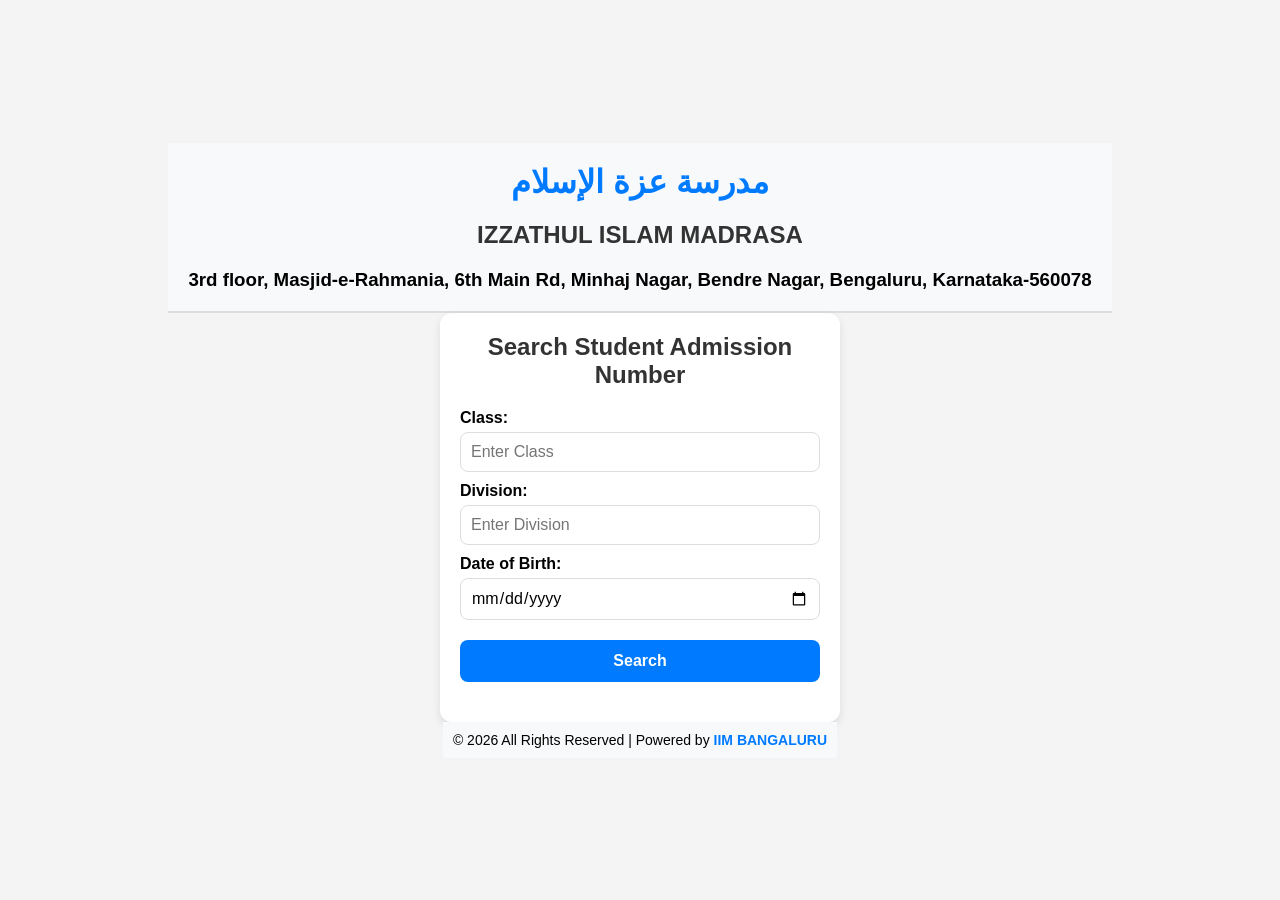
<file: search admision number/search_admission_number.html>
<!DOCTYPE html>
<html lang="en">

<head>
  <meta charset="UTF-8">
  <meta name="viewport" content="width=device-width, initial-scale=1.0">
  <title>Student Search</title>
  <style>
    * {
      margin: 0;
      padding: 0;
      box-sizing: border-box;
      font-family: Arial, sans-serif;
    }

    body {
      display: flex;
    justify-content: center;
    align-items: center;
    height: 100vh;
    background-color: #f4f4f4;
    padding: 20px;
    flex-direction: column;
    }

    .container {
      width: 100%;
      max-width: 400px;
      background: white;
      padding: 20px;
      border-radius: 12px;
      box-shadow: 0 4px 10px rgba(0, 0, 0, 0.1);
      text-align: center;
    }

        /* Header */
h1 {
    color: #007bff;
    text-align: center;
    margin-bottom: 20px;
    font-size: 2rem;
}

    /* Header Section */
.header {
    display: flex;
    align-items: center;
    justify-content: center;
    flex-direction: column;
    text-align: center;
    padding: 20px;
    background-color: #f8f9fa;
    border-bottom: 2px solid #ddd;
}

    h2 {
      margin-bottom: 20px;
      color: #333;
    }

    label {
      display: block;
      text-align: left;
      font-weight: bold;
      margin-top: 10px;
    }

    input {
      width: 100%;
      padding: 10px;
      margin-top: 5px;
      border: 1px solid #ddd;
      border-radius: 8px;
      font-size: 16px;
    }

    button {
      width: 100%;
      padding: 12px;
      margin-top: 20px;
      border: none;
      background: #007bff;
      color: white;
      font-size: 16px;
      font-weight: bold;
      border-radius: 8px;
      cursor: pointer;
      transition: background 0.3s;
    }

    button:hover {
      background: #0056b3;
    }

    .result {
      margin-top: 20px;
      font-size: 16px;
      font-weight: bold;
      color: #333;
    }

    .error {
      color: red;
    }

    @media (max-width: 480px) {
      .container {
        padding: 15px;
      }

      h2 {
        font-size: 18px;
      }

      input,
      button {
        font-size: 14px;
      }
    }

    /* Container for the loader */
.loader-container {
  display: flex;
  flex-direction: column;
  align-items: center;
  justify-content: center;
  padding: 20px;
  gap: 15px;
}

/* The Spinning Ring */
.spinner {
  width: 40px;
  height: 40px;
  border: 4px solid #f3f3f3;
  border-top: 4px solid #2563eb; /* School Blue */
  border-radius: 50%;
  animation: spin 1s linear infinite;
}

/* Searching Text Animation */
.searching-text {
  font-family: 'Segoe UI', sans-serif;
  font-weight: 600;
  color: #1e293b;
  letter-spacing: 1px;
  animation: pulseText 1.5s infinite ease-in-out;
}

/* Success Card Styling */
.success-card {
  background: #f0fdf4;
  border: 1px solid #bbf7d0;
  padding: 15px;
  border-radius: 10px;
  color: #166534;
  display: inline-block;
  animation: slideIn 0.4s ease-out;
}

/* Keyframes */
@keyframes spin {
  0% { transform: rotate(0deg); }
  100% { transform: rotate(360deg); }
}

@keyframes pulseText {
  0%, 100% { opacity: 1; transform: scale(1); }
  50% { opacity: 0.5; transform: scale(0.98); }
}

@keyframes slideIn {
  from { opacity: 0; transform: translateY(10px); }
  to { opacity: 1; transform: translateY(0); }
}
  </style>
</head>

<body>

  <header class="header">
    <div class="header-text">
      <h1>مدرسة عزة الإسلام</h1>
      <h2>IZZATHUL ISLAM MADRASA</h2>
      <h3>3rd floor, Masjid-e-Rahmania, 6th Main Rd, Minhaj Nagar, Bendre Nagar, Bengaluru, Karnataka-560078</h3>
  </div>
   
  
</header>

  <div class="container">
    <h2>Search Student Admission Number</h2>

    <label for="class">Class:</label>
    <input type="text" id="class" placeholder="Enter Class" required>

    <label for="division">Division:</label>
    <input type="text" id="division" placeholder="Enter Division" required>

    <label for="dob">Date of Birth:</label>
    <input type="date" id="dob" required>

    <button onclick="searchStudent()">Search</button>

    <p class="result" id="result"></p>
  </div>
  <footer style="text-align: center; padding: 10px; background-color: #f8f9fa; font-size: 14px;">
    <p>©
        <script>document.write(new Date().getFullYear());</script> All Rights Reserved | Powered by
        <a href="" target="_blank"
            style="text-decoration: none; font-weight: bold; color: #007bff;">IIM BANGALURU</a>
    </p>
</footer>

  <script>
    function searchStudent() {
  const studentClass = document.getElementById("class").value.trim();
  const division = document.getElementById("division").value.trim().toUpperCase();
  const dob = document.getElementById("dob").value.trim();

  const resultElement = document.getElementById("result");
  resultElement.innerHTML = "";

  if (!studentClass || !division || !dob) {
    resultElement.innerHTML = `<span class="error">Please fill in all fields.</span>`;
    return;
  }

  // --- ANIMATED SEARCHING STATE ---
  resultElement.innerHTML = `
    <div class="loader-container">
      <div class="spinner"></div>
      <span class="searching-text">Searching Database...</span>
    </div>
  `;

  const apiUrl = `https://script.google.com/macros/s/AKfycbzJNA0epux3dpxnF1MU9XyYL74PJtejpUxoYPWINPBgqgqaZs_AhoH_YyQCWHfyD--f9w/exec?class=${studentClass}&division=${division}&dob=${dob}`;

  fetch(apiUrl)
    .then(response => response.json())
    .then(data => {
      if (data.error) {
        resultElement.innerHTML = `<span class="error">❌ ${data.error}</span>`;
      } else {
        resultElement.innerHTML = `
          <div class="success-card">
            ✅ <strong>Admission Number:</strong> ${data.admission_number} <br> 
            <strong>Full Name:</strong> ${data.name}
          </div>`;
      }
    })
    .catch(error => {
      resultElement.innerHTML = `<span class="error">❌ Failed to fetch data.</span>`;
    });
}
  </script>

</body>

</html>
</file>
